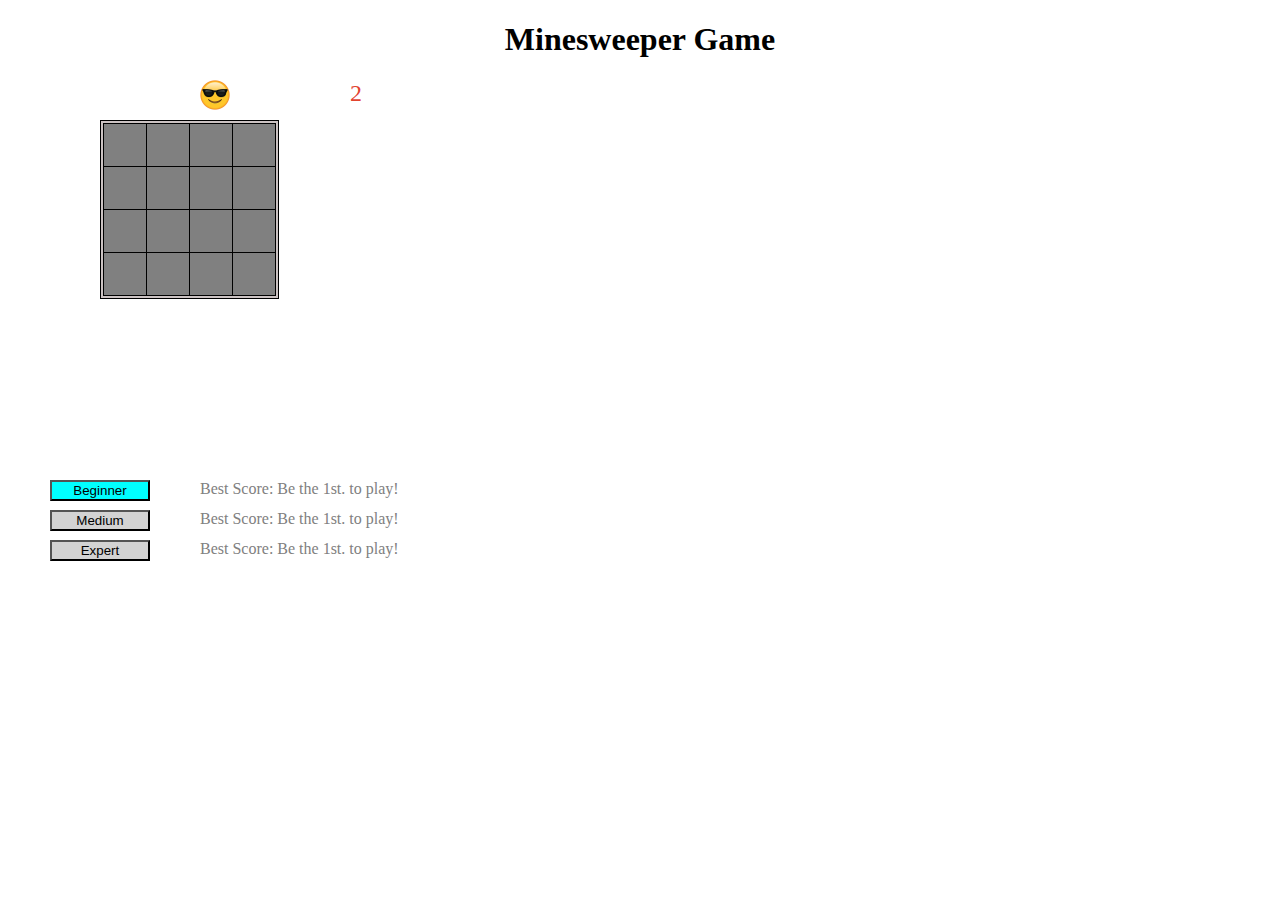
<file: projs/proj-1/index.html>
<!DOCTYPE html>
<html lang="en">

<head>
    <meta charset="UTF-8">
    <title>Minesweeper Game</title>
    <link rel="stylesheet" href="css/style.css">
</head>

<body onload="initGame()">
    <div class="container">
        <h1>Minesweeper Game</h1>
        <div class="game-time"></div>
        <div><img id="smiley" class="smiley" src="img/sunglasses.png" alt="Smiley"></div>
        <div class="unmarked-mines"></div>

        <table>
            <tbody class="board"></tbody>
        </table>

        <button id="beginner" class="btn-beginner" onclick="setLevel(this)" style="background-color: aqua">Beginner</button>
        <button id="medium" class="btn-medium" onclick="setLevel(this)">Medium</button>
        <button id="expert" class="btn-expert" onclick="setLevel(this)">Expert</button>

        <div id="best-beginner" class="best-beginner">Best score: </div>
        <div id="best-medium" class="best-medium">Best score: </div>
        <div id="best-expert" class="best-expert">Best score: </div>

        <script src="js/utils.js"></script>
        <script src="js/game.js"></script>
    </div>
</body>

</html>
</file>
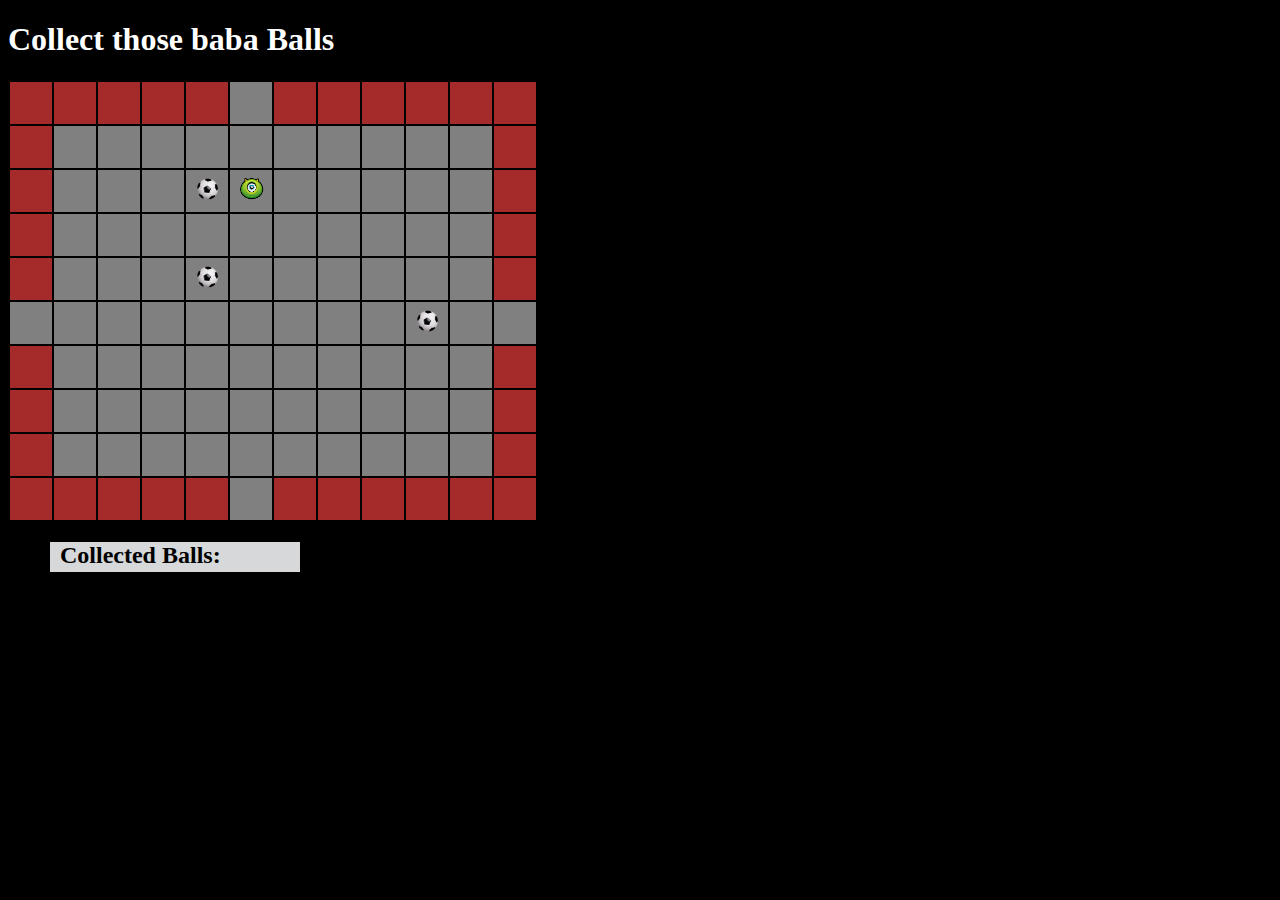
<file: projs/proj-2/index.html>
<!doctype html>
<html lang="en">

<head>
  <meta charset="utf-8">
  <title>Balls</title>
  <link rel="stylesheet" href="css/style.css">
</head>

<body onload="init()" onkeydown="handleKey(event)">
  <h1>Collect those <span>baba</span> Balls</h1>
  <table>
    <tbody class="board"></tbody>
  </table>
  <button onclick="init()" class="btn">New Game</button>
  <h2 class="collected-balls"></h2>

  <script src="js/app.js"></script>
</body>

</html>
</file>
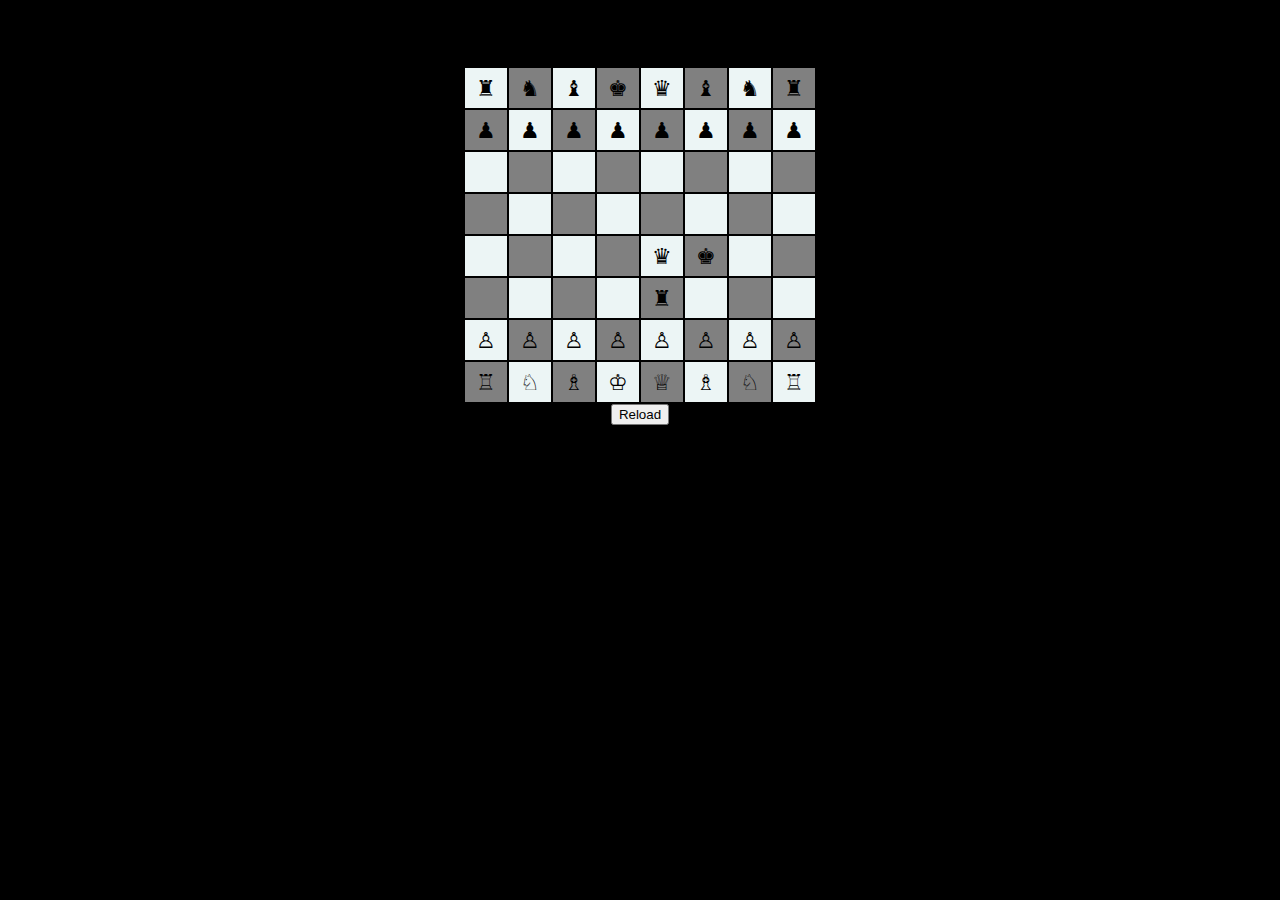
<file: projs/proj-3/index.html>
<html>
    <head>
        <title>Playing Chess</title>
        <meta charset="utf-8" />
        <link rel="stylesheet" href="css/main.css">
    </head>
    
    <body onload="restartGame()" >

        <h1>Playing Chess </h1>
        
        <table class="center">
            <tbody class="game-board"></tbody>
        </table>


        <button onclick="restartGame()">Reload</button>
        <script src="js/main.js"></script>    
    </body>
    
    
</html>
</file>
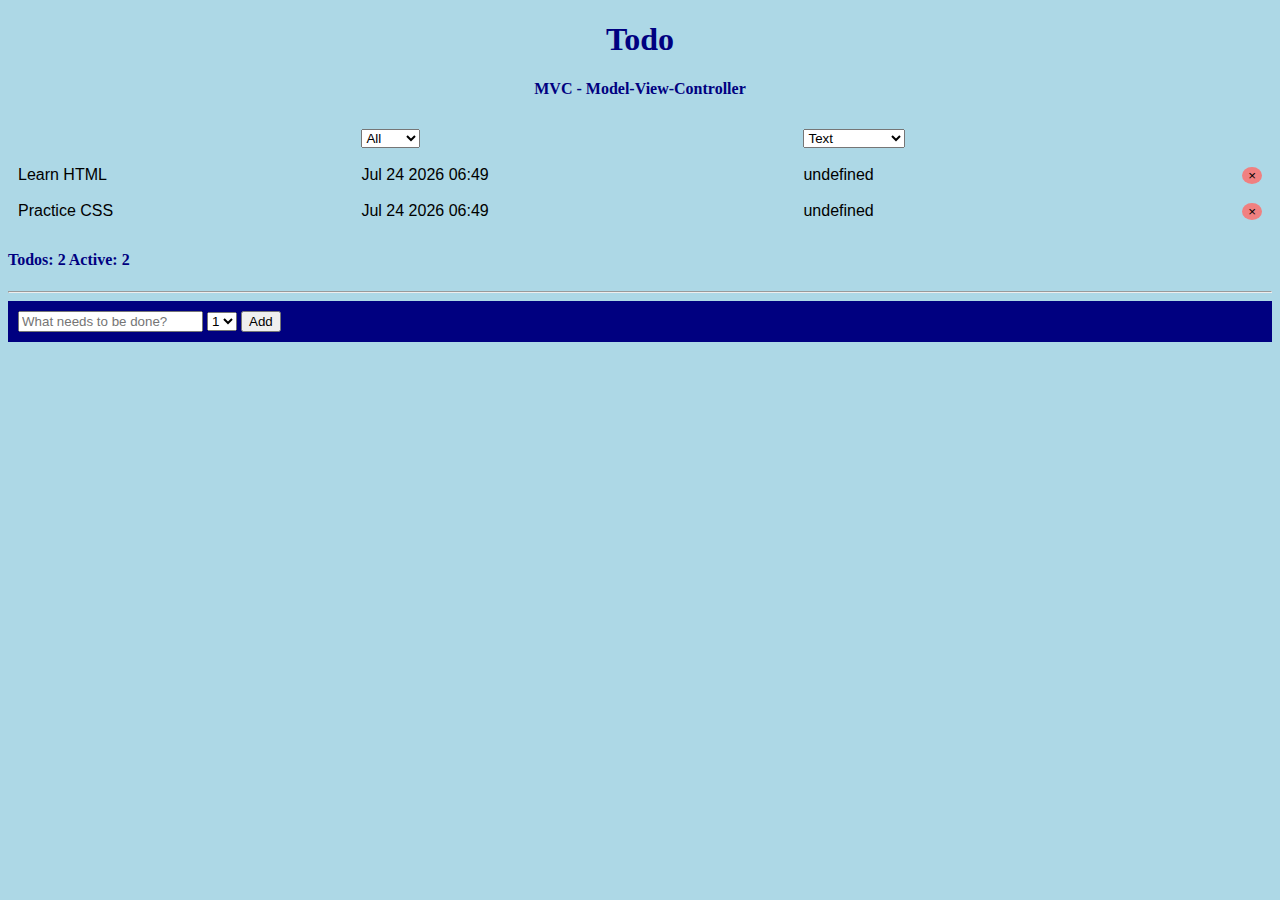
<file: projs/proj-4/index.html>
<!DOCTYPE html>
<html lang="en">

<head>
    <meta charset="UTF-8">
    <meta name="viewport" content="width=device-width, initial-scale=1.0">
    <link rel="stylesheet" href="lib/animate.css">
    <link rel="stylesheet" href="css/main.css">
    <title>Todo MVC</title>
</head>

<body onload="init()">
    <header>
        <h1 class="animated tada">Todo</h1>
        <h4>MVC - Model-View-Controller</h4>
    </header>

    <table>
        <tr>
            <th>
            <td>
                <select id="todo-filter" onchange="onSetFilter(this.value)">
                    <option value="all">All</option>
                    <option value="active">Active</option>
                    <option value="done">Done</option>
                </select>
            </td>
            <td>
                <select id="todo-sort" onchange="onSetSort(this.value)">
                        <option value="txt">Text</option>
                        <option value="created-at">Date Created</option>
                        <option value="importance">Importance</option>
                    </select>
                </td>
            </th>
        </tr>
        <tbody class="todo-list"></tbody>
    </table>
    <section>
        <h4>
            Todos:
            <span class="todo-count"></span>
            Active:
            <span class="active-count"></span>
        </h4>
    </section>
    <div class="empty-list">No todos / No Active Todos / No Done Todos</div>
    
    <hr />
    <section class="add-todo-container">
        <input id="newTodoTxt" type="text" placeholder="What needs to be done?" />
        <select id="newTodoImportance">
            <option value="1">1</option>
            <option value="2">2</option>
            <option value="3">3</option>
        </select>
        <button onclick="onAddTodo()">Add</button>
    </section>

    <script src="js/util-service.js"></script>
    <script src="js/todo-service.js"></script>
    <script src="js/main.js"></script>
</body>

</html>
</file>
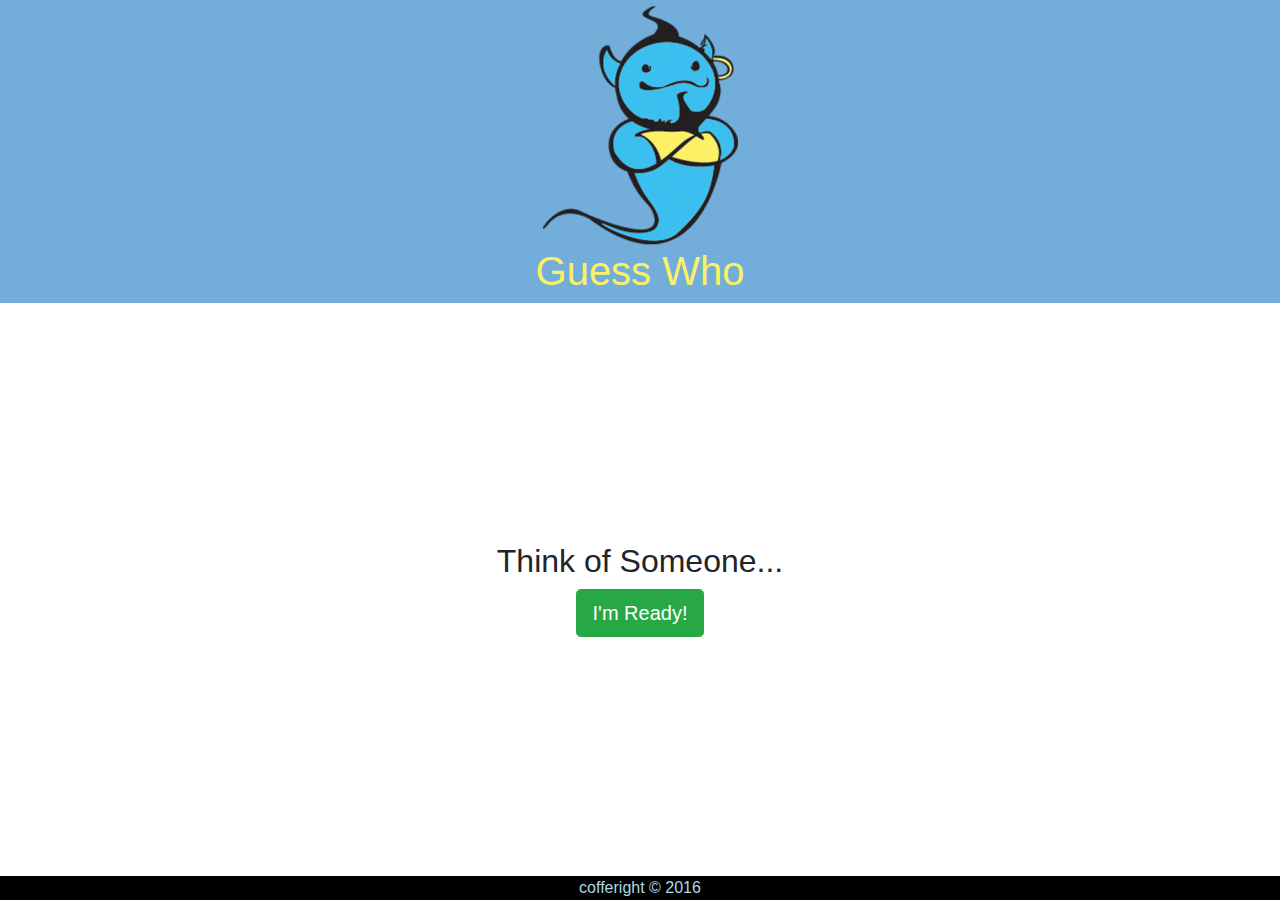
<file: projs/proj-5/index.html>
<!doctype html>
<html lang="en">

<head>
  <meta charset="utf-8">
  <title>My App</title>
  <link rel="stylesheet" href="lib/bootstrap/css/bootstrap.min.css">
  <link rel="stylesheet" href="css/app.css" />
</head>

<body>
  <header class="box">
    <img src="img/layout/logo.png" />
    <h1>Guess Who</h1>
  </header>

  <main>
    <section class="gameStart">
      <h2>Think of Someone...</h2>
      <button onclick="startGuessing()" class="btn btn-lg btn-success">I'm Ready!</button>
    </section>
    <section class="gameQuest" style="display: none">
      <h2>
        <div class="alert alert-primary" role="alert"></div>
      </h2>
      <button onclick="userResponse('yes')" class="btn btn-info">Yes</button>
      <button onclick="userResponse('no')" class="btn btn-danger">No</button>
    </section>
    <section class="gameNewQuest" style="display: none">
      <h2>OK, I gave up...</h2>
      <form class="form-horizontal">
        <div class="form-group">
          <label for="newGuess" class="col-sm-6 control-label">You thought of: </label>
          <div class="col-sm-6">
            <input name="newGuess" type="txt" class="form-control" id="newGuess" placeholder="Your Guess" required>
          </div>
        </div>
        <div class="form-group">
          <label for="newQuest" class="col-sm-6 control-label">Question to differentiate</label>
          <div class="col-sm-6">
            <input name="newQuest" type="txt" class="form-control" id="newQuest" placeholder="The answer is YES for yours"
              required>
          </div>
        </div>
        <div class="form-group">
          <div class="col-sm-offset-2 col-sm-10">
            <button type="submit" onclick="addGuess(event);return false;" class="btn btn-default">Make me Smarter!</button>
          </div>
        </div>
      </form>


    </section>


  </main>

  <footer>
    cofferight &copy; 2016
  </footer>

  <script src="lib/jquery/jquery.js"></script>


  <script src="js/quest-service.js"></script>
  <script src="js/app.js"></script>

</body>

</html>
</file>
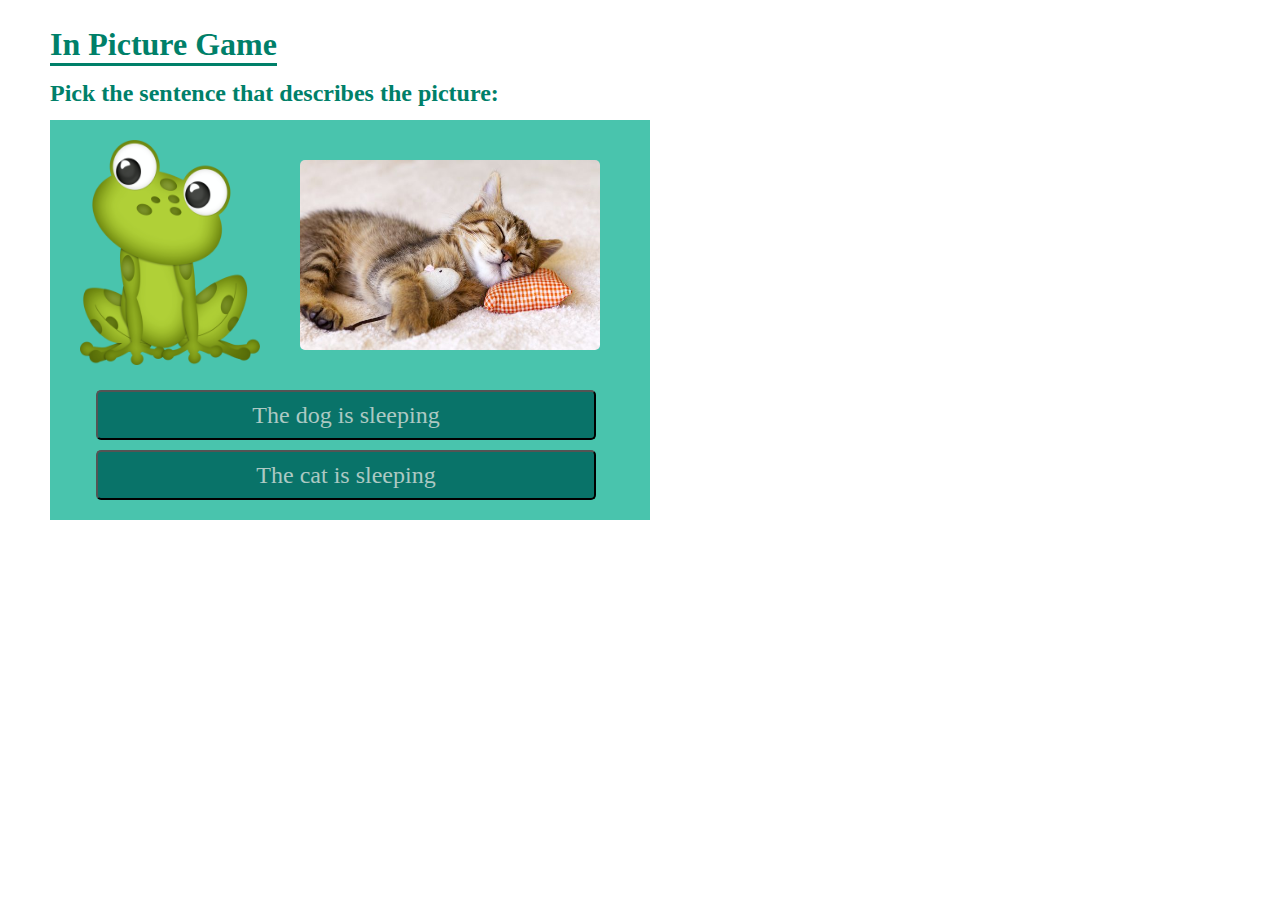
<file: projs/proj-6/index.html>
<!DOCTYPE html>
<html lang="en">

<head>
    <meta charset="UTF-8">
    <meta name="viewport" content="width=device-width, initial-scale=1.0">
    <link rel="stylesheet" href="css/index.css" />
    <title>In Picture</title>
</head>

<body onload="initGame()">
    <h1>In Picture Game</h1>
    <h2>Pick the sentence that describes the picture:</h2>
    <div class="board">
        <img src="img/pic.png" alt="Frog">
    </div>
    <div class="game-panel">

    </div>
    <script src="js/index.js"></script>
</body>

</html>
</file>
<file: projs/proj-1/css/style.css>
h1{
    text-align: center;
}

.board{
    position: absolute;
    table-layout: fixed;
    text-decoration: blue;
    left: 100px;
    top: 120px;
    background-color: rgb(204, 195, 195);
    font-family: calibri;
    font-size: 24px;
    border: 1px solid black;
    border-collapse: collapse;
    padding: 2px;
}

.board td {
    width: 40px;
    height: 40px;
    transition: .5s;
    border: 1px solid black;
    text-align: center;
    background-color: grey;
}

.game-time{
    position: absolute;
    top: 80px;
    left: 100px;
    text-align: right;
    font: bold;
    color: rgba(221, 34, 9, 0.863);
    font-family: calibri;
    font-size: 24px;
}

.smiley{
    position: absolute;
    width: 30px;
    height: 30px;
    top: 80px;
    left: 200px;
    text-align: right;
    font-size: 10px;
}

.unmarked-mines{
    position: absolute;
    top: 80px;
    left: 350px;
    text-align: right;
    font-size: 24px;
    color: rgba(221, 34, 9, 0.863);
}

.flag{
    color: chartreuse;
}

.btn-beginner{
    position: absolute;
    width: 100px;
    top: 480px;
    left: 50px;
    background-color: lightgray;
}

.btn-medium{
    position: absolute;
    width: 100px;
    top: 510px;
    left: 50px;
    background-color: lightgray;
}

.btn-expert{
    position: absolute;
    width: 100px;
    top: 540px;
    left: 50px;
    background-color: lightgray;
}

.best-beginner{
    position: absolute;
    width: 250px;
    top: 480px;
    left: 200px;
    color: gray;
}

.best-medium{
    position: absolute;
    width: 250px;
    top: 510px;
    left: 200px;
    color: gray;
}

.best-expert{
    position: absolute;
    width: 250px;
    top: 540px;
    left: 200px;
    color: gray;
}
</file>
<file: projs/proj-2/css/style.css>
body {
    background-color: black;
    color: white
}

.cell {
    width: 40px;
    height: 40px;
    text-align: center
}

.cell img {
    width: 25px;
    height: auto
}

.floor {
    background-color: gray
}

.wall {
    background-color: brown
}

.collected-balls {
    position: absolute;
    left: 50px;
    width: 250px;
    height: 30px;
    font-size: 24px;
    text-align: left;
    text-indent: 10px;
    color: black;
    background-color: #d6d8d9;
    border-color: #c6c8ca;
}

.btn {
    position: absolute;
    top: 550px;
    left: 400px;
}
</file>
<file: projs/proj-3/css/main.css>
body {
    background-color: black;
    text-align: center;
}

.black {
    background-color: gray
}
.white {
    background-color:rgb(236, 245, 245);
}

.selected {
    outline: 5px solid orange;
}


.mark {
    background-color: lightpink
}

.center {
    margin-left: auto;
    margin-right: auto;
}
.game-board td {
    width: 40px;
    height:40px;
    text-align: center;
    font-size:1.4em;
}
</file>
<file: projs/proj-4/css/main.css>
body {
    background-color: lightblue;
}

.done {
    text-decoration: line-through;
}

.btn-delete {
    border: 0;
    border-radius: 50%;
    background-color: lightcoral;
    cursor: pointer;
    float:right;
}

.btn-delete:hover {
    background-color: brown;
    color:white;
}

.btn-delete:active {
    background-color: red;

}

.add-todo-container {
    background-color: navy;
    padding: 10px;
}

h1,h4 {
    color: navy;
}

header {
    text-align: center;
}

table {
    font-family: arial, sans-serif;
    width: 100%;
}

td, th {
    text-align: left;
    padding: 8px;
}

.empty-list{
    visibility: hidden;
    position: absolute;
    background-color: rgb(143, 125, 125);
    text-align: center;
    font-size: 1.5rem;
    padding: 20px;
    top: 60%;
    left: 11%;
    width: 69%;
    height: 4%;
    box-shadow: 5px 10px;
}

.show {
    visibility: visible;
}
</file>
<file: projs/proj-5/css/app.css>
body {
  display: flex;
  min-height: 100vh;
  flex-direction: column;
}

header {
  background-color: #73AEDB;
  text-align: center;
  color:#fcf064;
  font-size: 3em;
}

footer {
  background-color:  black;
  text-align: center;
  color:lightblue;
}

main {
  flex: 1;
  display: flex;
  flex-direction: column;
  align-items: center;
  justify-content: center;
  text-align: center;
}
</file>
<file: projs/proj-6/css/index.css>
h1, h2 {
    color: rgb(0, 128, 105);
    position: absolute;
    text-align: left;
    left: 50px;
    font-family: calibri;
}

h1 {
    top: 5px;
    border-bottom-style: solid
}

h2 {
    top: 60px;
}

.board {
    background-color: rgb(73, 196, 173);
    width: 600px;
    height: 400px;
    position: absolute;
    top: 120px;
    left: 50px;
}

div img {
    position: absolute;
    top: 20px;
    left: 30px;
    width: 180px;
    height: 225px;
}

.quest-pic img {
    position: absolute;
    top: 160px;
    left: 300px;
    width: 300px;
    height: 190px;
    border-radius: 5px;
}

.box {
    background-color: rgb(9, 115, 105);
    color: rgb(172, 201, 195);
    font-family: calibri;
    font-size: 24px;
    padding: 10px;
    position: absolute;
    left: 96px;
    width: 500px;
    height: 50px;
    border-radius: 5px;
}

.quest1 {
    top: 390px;
}

.quest2 {
    top: 450px;
}
</file>
